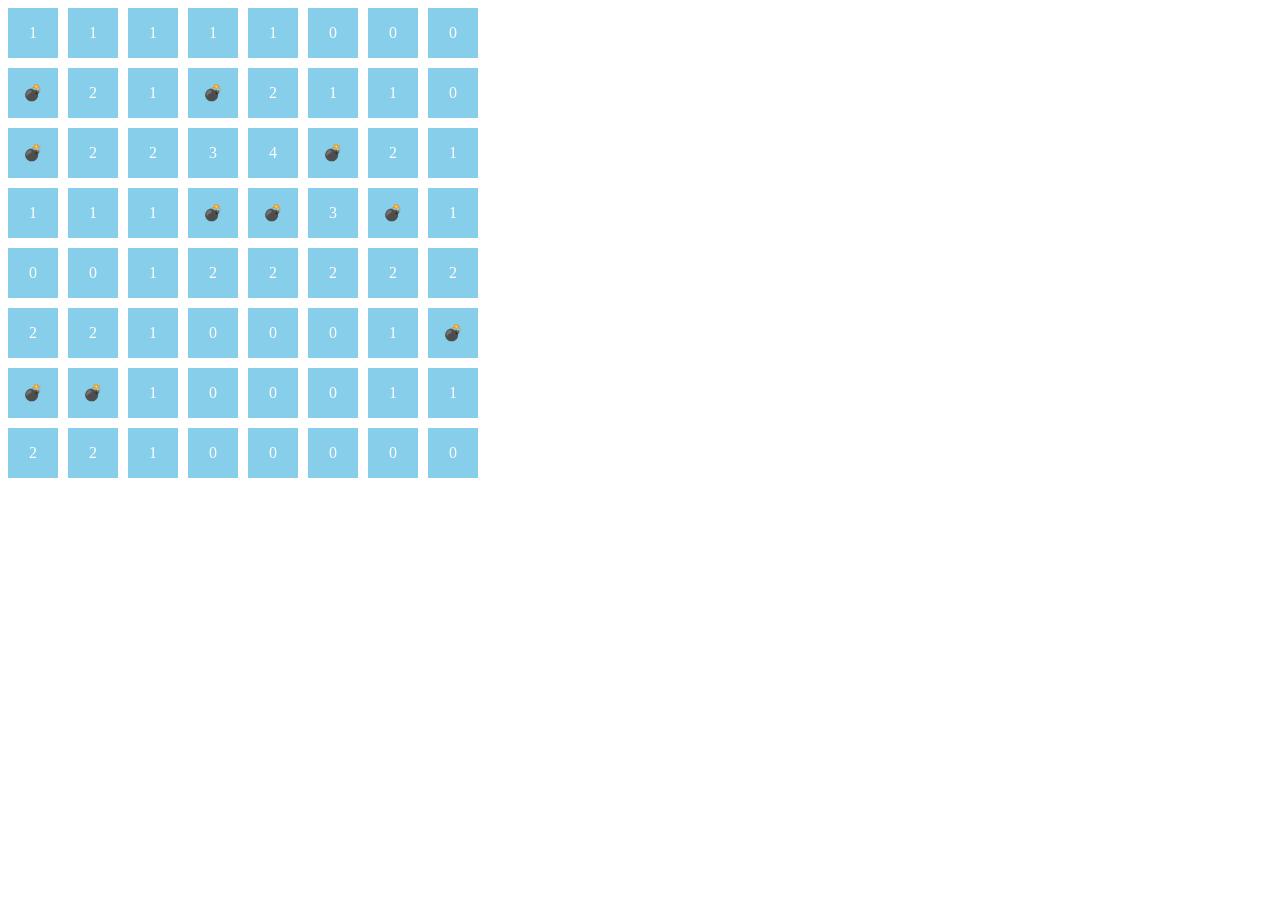
<file: demo.html>
<!DOCTYPE html>
<html lang="en">
  <head>
    <meta charset="UTF-8" />
    <meta name="viewport" content="width=device-width, initial-scale=1.0" />
    <title>Document</title>
    <style>
      #app {
        width: 470px;
        height: 470px;
        display: flex;
        gap: 10px;
        flex-wrap: wrap;
      }
      #app div {
        width: 50px;
        height: 50px;
        text-align: center;
        background-color: skyblue;
        line-height: 50px;
        color: #fff;
      }
    </style>
  </head>
  <body>
    <!-- 什么时候写静态结构：
        1. 不会变化
        2. 会变的内容也写静态结构，目的：表示样式， 写完之后静态结构删除
    -->
    <div id="app">
      <!-- 64 div -->
    </div>
    <script>
      const app = document.querySelector("#app")
      // 表示：尺寸
      const size = 8
      const num = 10
      // 动态 数据 => 结构/页面
      // const nums = [3,1,2, 4, 7, 7, 5, 8, 9];

      // 1. 初始化棋盘
      const squire = []
      for (let i = 0; i < size; i++) {
        squire[i] = []
        for (let j = 0; j < size; j++) {
          squire[i][j] = 0  // {value: 0, open: false, status: 2, dom:div}
        }
      }
      // 2. 初始化雷 num 个 -1 随机
      // 1
      // squire[2][3] = -1;  
      for (let i = 0; i < num; ) {
        const row = parseInt(Math.random() * 8)
        const col = parseInt(Math.random() * 8)
        // 判断
        if (squire[row][col] !== -1) {
          // 有效的位置
          squire[row][col] = -1
          i++
        }
      }
      // 3. 统计棋盘每个格子的数量
      for (let row = 0; row < size; row++) {
        for (let col = 0; col < size; col++) {
          if (squire[row][col] !== -1) {
            squire[row][col] = countLei(row, col)
          }
        }
      }

      function countLei(row, col) {
        // squire
        const tempArr = []
        let count = 0
        tempArr.push([row - 1, col - 1])
        tempArr.push([row - 1, col])
        tempArr.push([row - 1, col + 1])
        tempArr.push([row, col - 1])
        tempArr.push([row, col + 1])
        tempArr.push([row + 1, col - 1])
        tempArr.push([row + 1, col])
        tempArr.push([row + 1, col + 1])
        // tempArr = [[0, 1], [-1, -1]]
        tempArr.forEach((item) => {
          const [r, c] = item
          if (r < 0 || c < 0 || r >= size || c >= size) {
            return
          }
          if(squire[r][c] == -1) {
            count++
          }
        })
        return count
      }

      for (let i = 0; i < size; i++) {
        for (let j = 0; j < size; j++) {
          const div = document.createElement("div")
          div.dataset.row = i; // dataset.row  data-row
          div.dataset.col = j;  //dataset.col data-col
          div.innerText = squire[i][j] == -1 ? "💣" : squire[i][j]
          app.appendChild(div)
        }
      }
      // [] => [[], [], [], [], [], [], [], []]
      // [] => [0, 0, 0, 0, 0, 0, 0, 0]
    </script>
  </body>
</html>
</file>
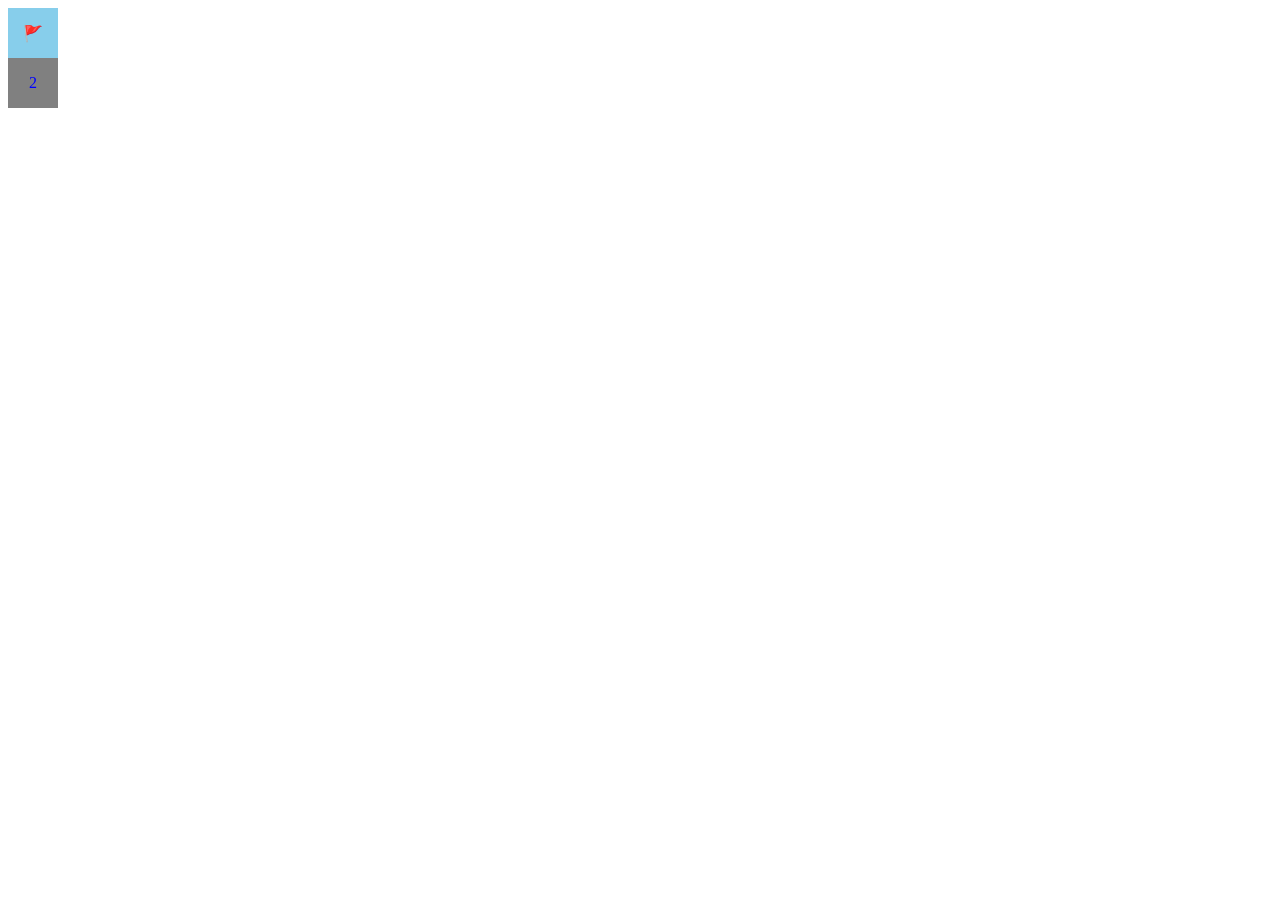
<file: demo2.html>
<!DOCTYPE html>
<html lang="en">
  <head>
    <meta charset="UTF-8" />
    <meta name="viewport" content="width=device-width, initial-scale=1.0" />
    <title>Document</title>
    <style>
      .box {
        width: 50px;
        height: 50px;
        background-color: skyblue;
        display: flex;
        justify-content: center;
        align-items: center;
      }
      .box-lei::before {
        content: "💣";
      }
      .box-qs::before {
        content: "❓";
      }
      .box-flag::before {
        content: "🚩";
      }
      .open {
        background-color: gray;
      }
      .box-1::before {
        content: "1";
        color: red;
      }
      .box-2::before {
        content: "2";
        color: blue;
      }
      .box-3::before {
        content: "3";
        color: green;
      }
    </style>
  </head>
  <body>
    <div class="box box-flag"></div>
    <div class="box  open box-2"></div>
  </body>
</html>
</file>
